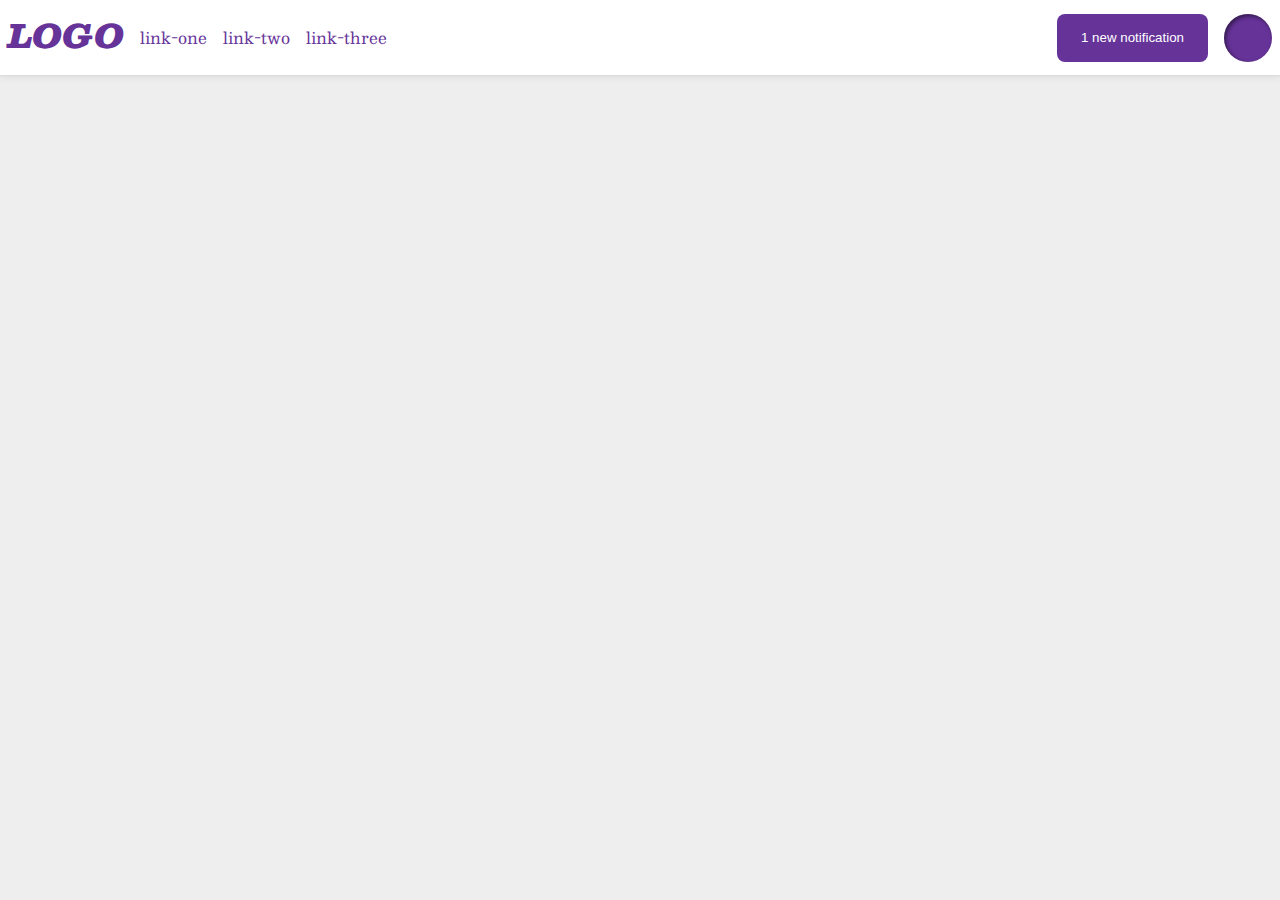
<file: flex/03-flex-header-2/index.html>
<!DOCTYPE html>
<html lang="en">
<head>
  <meta charset="UTF-8">
  <meta http-equiv="X-UA-Compatible" content="IE=edge">
  <meta name="viewport" content="width=device-width, initial-scale=1.0">
  <title>Flex Header 2</title>
  <link rel="stylesheet" href="style.css">
</head>
<body>
  <div class="header">
    <div class="left-links">
      <div class="logo">
        LOGO
      </div>
      <ul class="links">
        <li><a href="google.com">link-one</a></li>
        <li><a href="google.com">link-two</a></li>
        <li><a href="google.com">link-three</a></li>
      </ul>
    </div>
    <div class="right-links">
      <button class="notifications">
        1 new notification
      </button>
      <div class="profile-image"></div>
    </div>
    </div>
</body>
</html>
</file>
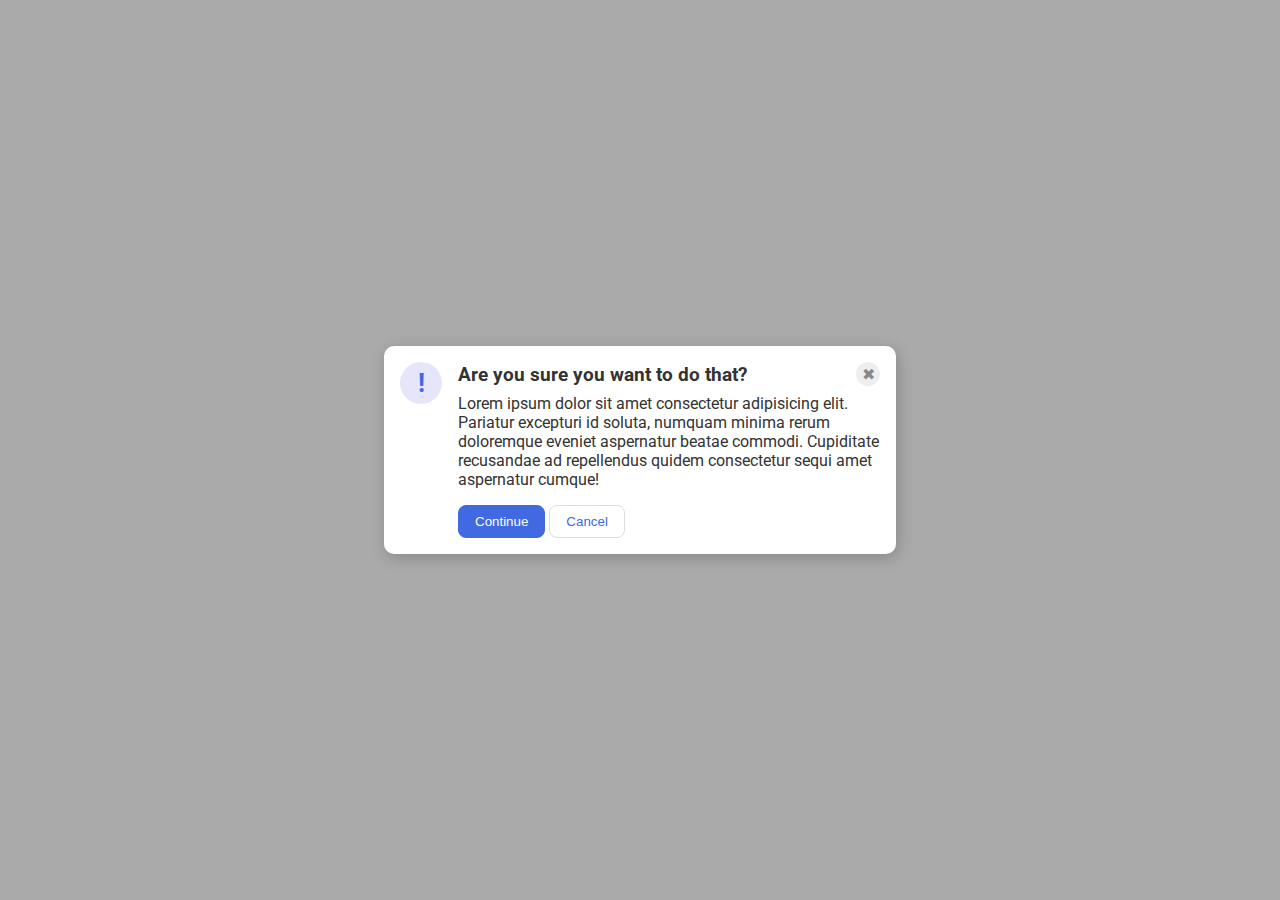
<file: flex/05-flex-modal/index.html>
<!DOCTYPE html>
<html lang="en">
<head>
  <meta charset="UTF-8">
  <meta http-equiv="X-UA-Compatible" content="IE=edge">
  <meta name="viewport" content="width=device-width, initial-scale=1.0">
  <link rel="stylesheet" href="style.css">
  <title>Modal</title>
</head>
<body>
  <div class="modal">
    <div class="icon">!</div>
      <div class="container">
        <div class="header">Are you sure you want to do that?
        <div class="close-button">✖</div>
        </div>
      <div class="text">Lorem ipsum dolor sit amet consectetur adipisicing elit. Pariatur excepturi id soluta, numquam minima rerum doloremque eveniet aspernatur beatae commodi. Cupiditate recusandae ad repellendus quidem consectetur sequi amet aspernatur cumque!</div>
      <button class="continue">Continue</button>
      <button class="cancel">Cancel</button>
    </div>
  </div>
</body>
</html>
</file>
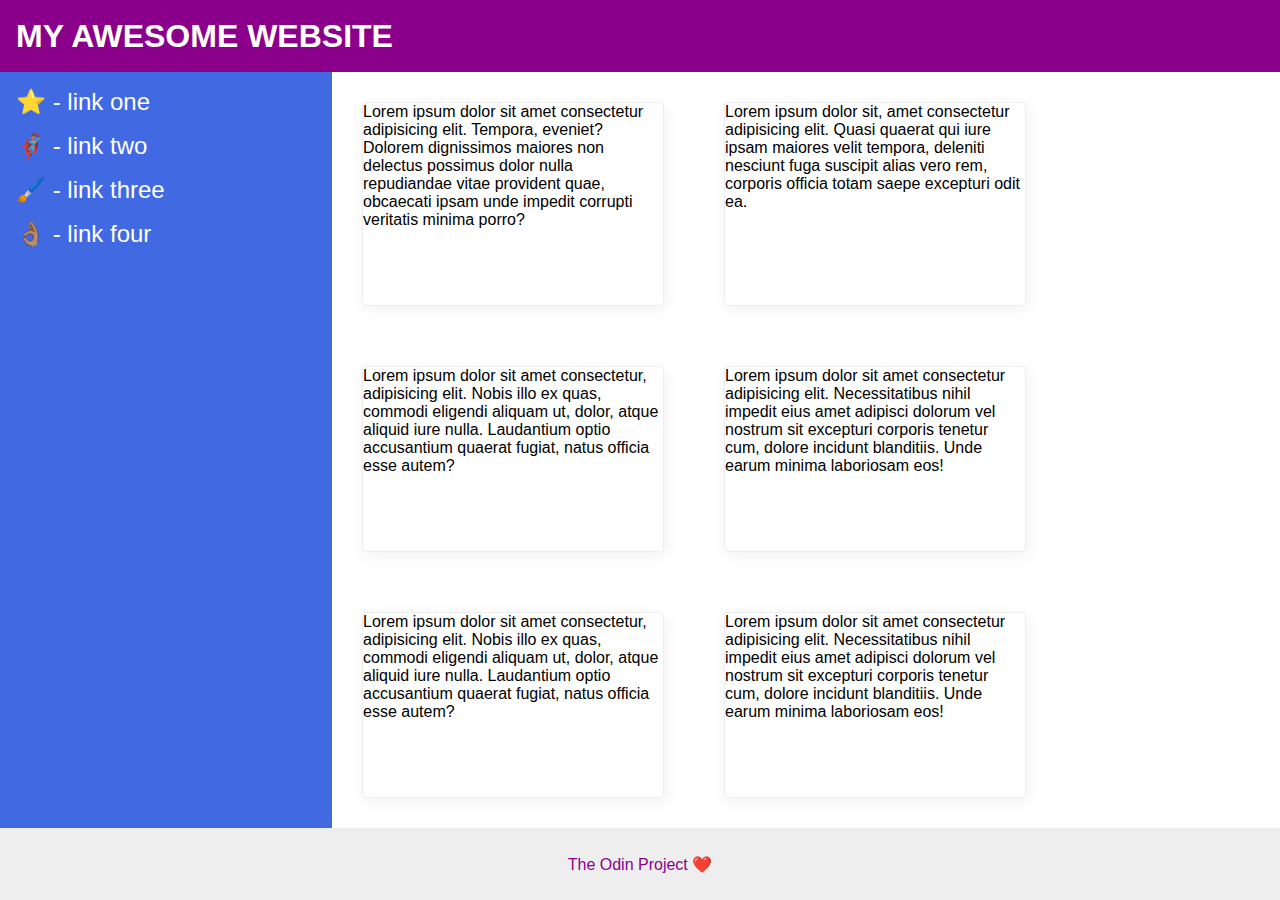
<file: flex/07-flex-layout-2/index.html>
<!DOCTYPE html>
<html lang="en">
<head>
  <meta charset="UTF-8">
  <meta http-equiv="X-UA-Compatible" content="IE=edge">
  <meta name="viewport" content="width=device-width, initial-scale=1.0">
  <title>The Holy Grail</title>
  <link rel="stylesheet" href="style.css">
</head>
<body>
  <div class="header">
    MY AWESOME WEBSITE
  </div>
  <div class=content>
    <div class="sidebar">
      <ul>
        <li><a href="google.com">⭐ - link one</a></li>
        <li><a href="google.com">🦸🏽‍♂️ - link two</a></li>
        <li><a href="google.com">🖌️ - link three</a></li>
        <li><a href="google.com">👌🏽 - link four</a></li>
      </ul>
    </div>
      <div class="container">
          <div class="card">Lorem ipsum dolor sit amet consectetur adipisicing elit. Tempora, eveniet? Dolorem dignissimos maiores non delectus possimus dolor nulla repudiandae vitae provident quae, obcaecati ipsam unde impedit corrupti veritatis minima porro?</div>
          <div class="card">Lorem ipsum dolor sit, amet consectetur adipisicing elit. Quasi quaerat qui iure ipsam maiores velit tempora, deleniti nesciunt fuga suscipit alias vero rem, corporis officia totam saepe excepturi odit ea.</div>
          <div class="card">Lorem ipsum dolor sit amet consectetur, adipisicing elit. Nobis illo ex quas, commodi eligendi aliquam ut, dolor, atque aliquid iure nulla. Laudantium optio accusantium quaerat fugiat, natus officia esse autem?</div>
          <div class="card">Lorem ipsum dolor sit amet consectetur adipisicing elit. Necessitatibus nihil impedit eius amet adipisci dolorum vel nostrum sit excepturi corporis tenetur cum, dolore incidunt blanditiis. Unde earum minima laboriosam eos!</div>
          <div class="card">Lorem ipsum dolor sit amet consectetur, adipisicing elit. Nobis illo ex quas, commodi eligendi aliquam ut, dolor, atque aliquid iure nulla. Laudantium optio accusantium quaerat fugiat, natus officia esse autem?</div>
          <div class="card">Lorem ipsum dolor sit amet consectetur adipisicing elit. Necessitatibus nihil impedit eius amet adipisci dolorum vel nostrum sit excepturi corporis tenetur cum, dolore incidunt blanditiis. Unde earum minima laboriosam eos!</div>
    </div>
  </div>
  <div class="footer">
    The Odin Project ❤️
  </div>
</body>
</html>
</file>
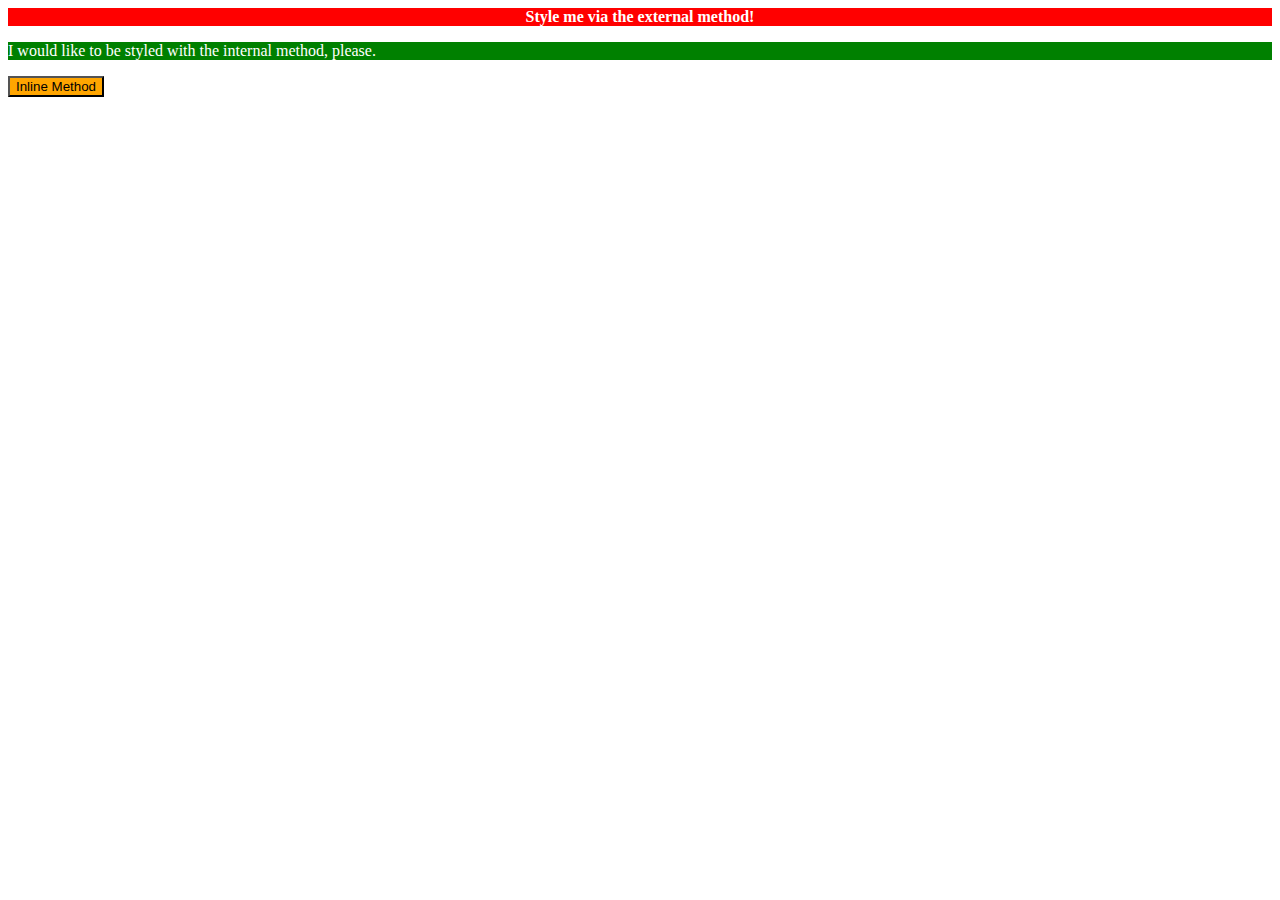
<file: foundations/01-css-methods/index.html>
<!DOCTYPE html>
<html lang="en">
<head>
  <meta charset="UTF-8">
  <meta http-equiv="X-UA-Compatible" content="IE=edge">
  <meta name="viewport" content="width=device-width, initial-scale=1.0">
  <title>Methods for Adding CSS</title>
  <link rel="stylesheet" href="style.css"/>
  <style>
    p{
    background-color: green;
    color: white;
    font-size: 18;
    }
  </style>
</head>
<body>
  <div>Style me via the external method!</div>
  <p>I would like to be styled with the internal method, please.</p>
  <button style="background-color: orange; font-size: 18;">Inline Method</button>
</body>
</html>
</file>
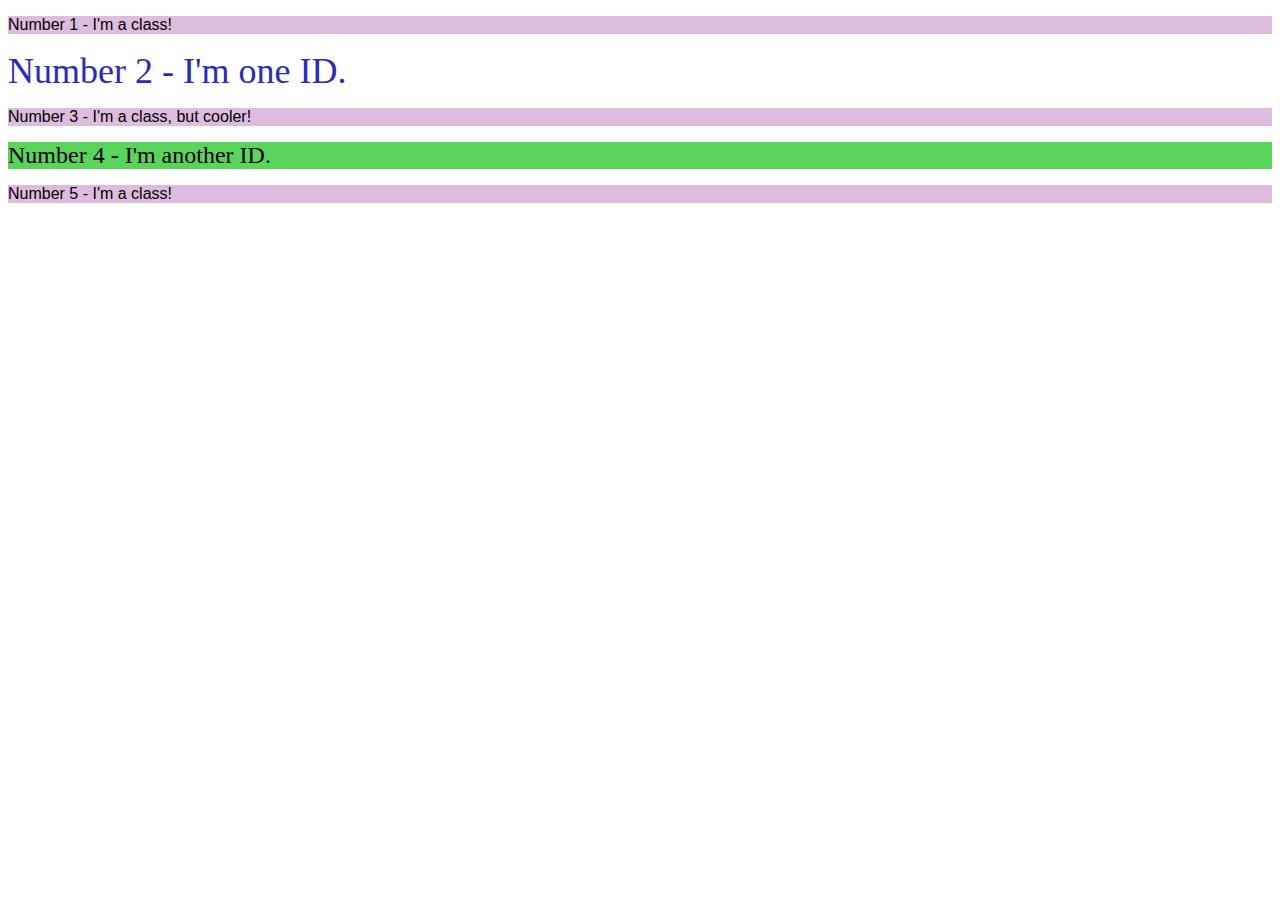
<file: foundations/02-class-id-selectors/index.html>
<!DOCTYPE html>
<html lang="en">
<head>
  <meta charset="UTF-8">
  <meta http-equiv="X-UA-Compatible" content="IE=edge">
  <meta name="viewport" content="width=device-width, initial-scale=1.0">
  <title>Class and ID Selectors</title>
  <link rel="stylesheet" href="style.css">
</head>
<body>
  <p class="odd">Number 1 - I'm a class!</p>
  <div id="second">Number 2 - I'm one ID.</div>
  <p class="odd three">Number 3 - I'm a class, but cooler!</p>
  <div id="fourth">Number 4 - I'm another ID.</div>
  <p class="odd">Number 5 - I'm a class!</p>
</body>
</html>
</file>
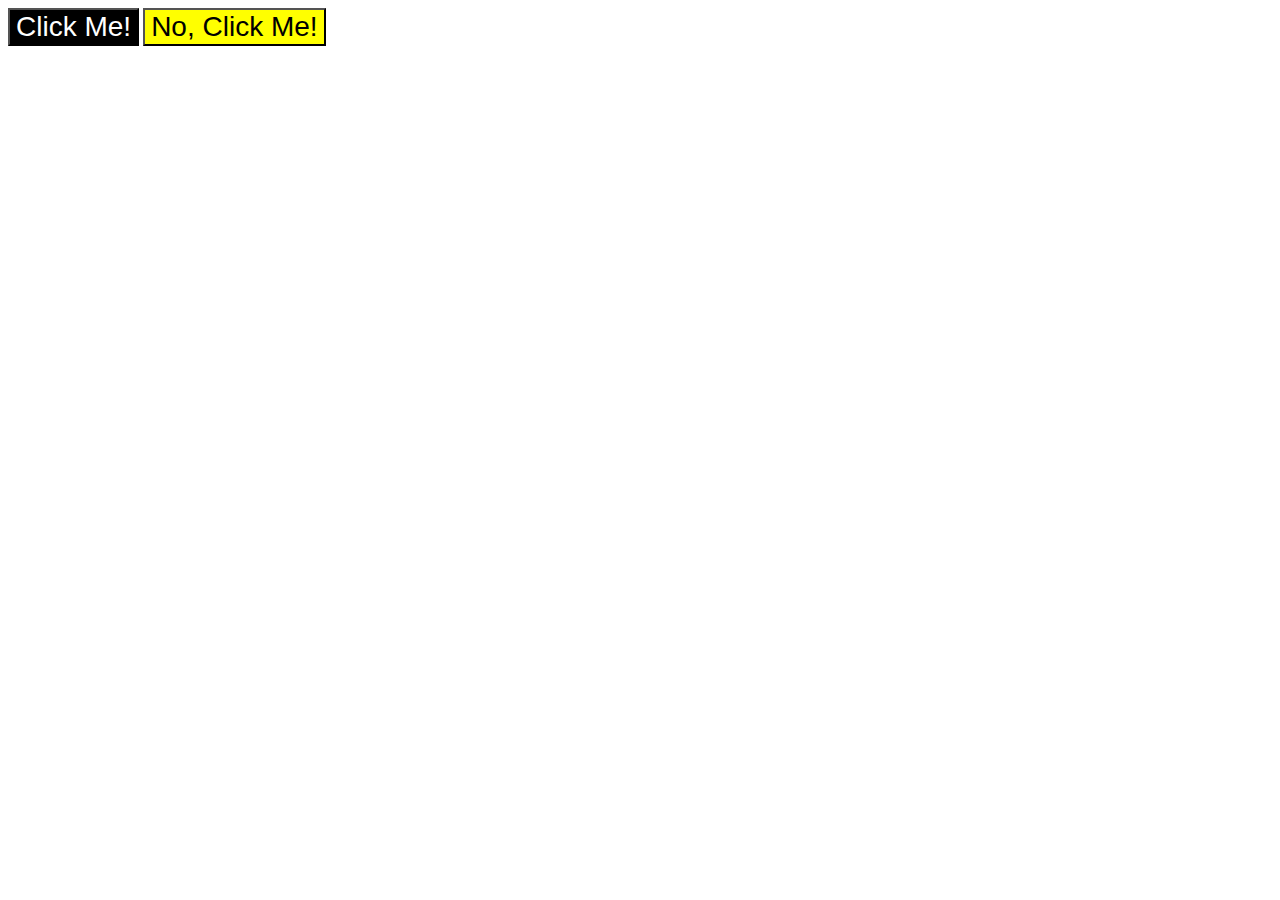
<file: foundations/03-grouping-selectors/index.html>
<!DOCTYPE html>
<html lang="en">
<head>
  <meta charset="UTF-8">
  <meta http-equiv="X-UA-Compatible" content="IE=edge">
  <meta name="viewport" content="width=device-width, initial-scale=1.0">
  <title>Grouping Selectors</title>
  <link rel="stylesheet" href="style.css">
</head>
<body>
  <button class="black" >Click Me!</button>
  <button class="yellow">No, Click Me!</button>
</body>
</html>
</file>
<file: flex/03-flex-header-2/style.css>
/* this is some magical font-importing.  
you'll learn about it later. */
@import url('https://fonts.googleapis.com/css2?family=Besley:ital,wght@0,400;1,900&display=swap');

body {
  margin: 0;
  background: #eee;
  font-family: Besley, serif;
}

.header {
  background: white;
  border-bottom: 1px solid #ddd;
  box-shadow: 0 0 8px rgba(0,0,0,.1);

  display: flex;
  justify-content: space-between;
  align-items: center;
  padding: 8px;
}

.profile-image {
  background: rebeccapurple;
  box-shadow: inset 2px 2px 4px rgba(0,0,0,.5);
  border-radius: 50%;
  width: 48px;
  height:  48px;
}

.logo {
  color: rebeccapurple;
  font-size: 32px;
  font-weight: 900;
  font-style: italic;
}

button {
  border: none;
  border-radius: 8px;
  background: rebeccapurple;
  color: white;
  padding: 8px 24px;
}

a {
  /* this removes the line under our links */
  text-decoration: none;
  color: rebeccapurple;
}

ul {
  list-style-type: none;

  display: flex;
  padding: 0;
  gap: 16px;
}

.right-links, .left-links {
  display: flex;
  gap: 16px;
}
</file>
<file: flex/05-flex-modal/style.css>
@import url('https://fonts.googleapis.com/css2?family=Roboto:wght@400;700&display=swap');

html, body {
  height: 100%;
}

body {
  font-family: Roboto, sans-serif;
  margin: 0;
  background: #aaa;
  color: #333;
  /* I'll give you this one for free lol */
  display: flex;
  align-items: center;
  justify-content: center;
}

.modal {
  background: white;
  width: 480px;
  border-radius: 10px;
  box-shadow: 2px 4px 16px rgba(0,0,0,.2);

  display:flex;
  flex-direction: row;
  padding: 16px;
  justify-content: space-between;
  gap: 16px;
  /* padding: 16px; */
}

.icon {
  color: royalblue;
  font-size: 26px;
  font-weight: 700;
  background: lavender;
  width: 42px;
  height: 42px;
  border-radius: 50%;
  display: flex;
  align-items: center;
  justify-content: center;
  flex-shrink: 0;
}

.close-button {
  background: #eee;
  border-radius: 50%;
  color: #888;
  font-weight: 400;
  font-size: 16px;
  height: 24px;
  width: 24px;
  display: flex;
  align-items: center;
  justify-content: center;
}

.header {
  display: flex;
  justify-content: space-between;
  font-weight:bold;
  font-size: larger;
  align-items: center;
  margin-bottom: 8px;
}

.text {
  margin-bottom: 16px;
}

button {
  padding: 8px 16px;
  border-radius: 8px;
}

button.continue {
  background: royalblue;
  border: 1px solid royalblue;
  color: white;
}

button.cancel {
  background: white;
  border: 1px solid #ddd;
  color: royalblue;
}
</file>
<file: flex/07-flex-layout-2/style.css>
body {
  font-family: -apple-system, BlinkMacSystemFont, 'Segoe UI', Roboto, Oxygen, Ubuntu, Cantarell, 'Open Sans', 'Helvetica Neue', sans-serif;
  margin: 0;
  min-height: 100vh;
  display: flex;
  flex-direction: column;
}

.header {
  height: 72px;
  background: darkmagenta;
  color: white;
  font-size: 32px;
  font-weight: 900;
  padding: 0 16px;
  display: flex;
  align-items: center;
}

.footer {
  height: 72px;
  background: #eee;
  color: darkmagenta;
  display: flex;
  justify-content: center;
  align-items: center;
}

.sidebar {
  width: 300px;
  background: royalblue;
  padding: 16px;
  flex-shrink: 0;
}

.card {
  border: 1px solid #eee;
  box-shadow: 2px 4px 16px rgba(0,0,0,.06);
  border-radius: 4px;
  display: flex;
  width: 300px;
  margin: 30px;
}

.content {
  display: flex;
  height: 100%;
  flex: 1;
}

.container {
  display: flex;
  flex-wrap: wrap;
}

ul {
  list-style-type: none;
  padding: 0px;
  margin: 0px;
}

a{
  text-decoration: none;
  font-size: 24px;
  color: white;
}

li {
  margin-bottom: 16px;
}
</file>
<file: foundations/01-css-methods/style.css>
div {
    background-color: red;
    color: white;
    text-align: center;
    font-size: 32;
    font-weight: bold;
}
</file>
<file: foundations/02-class-id-selectors/style.css>
.odd{
    background-color: rgb(221, 188, 221);
    font-family: Verdana, sans-serif;
}

#second{
    color: rgb(42, 42, 190);
    font-size: 36px;
}

#fourth{
    background-color: rgb(90, 212, 90);
    font-size: 24px;
    font-style: bold;
}

.third{
    font-size: 24px;
}
</file>
<file: foundations/03-grouping-selectors/style.css>
.black{
    background-color: black;
    color: white;
}

.yellow{
background-color: yellow;
}

.black,.yellow{
    font-size: 28px;
    font-family: Helvetica,times new roman, sans-serif;
}
</file>
